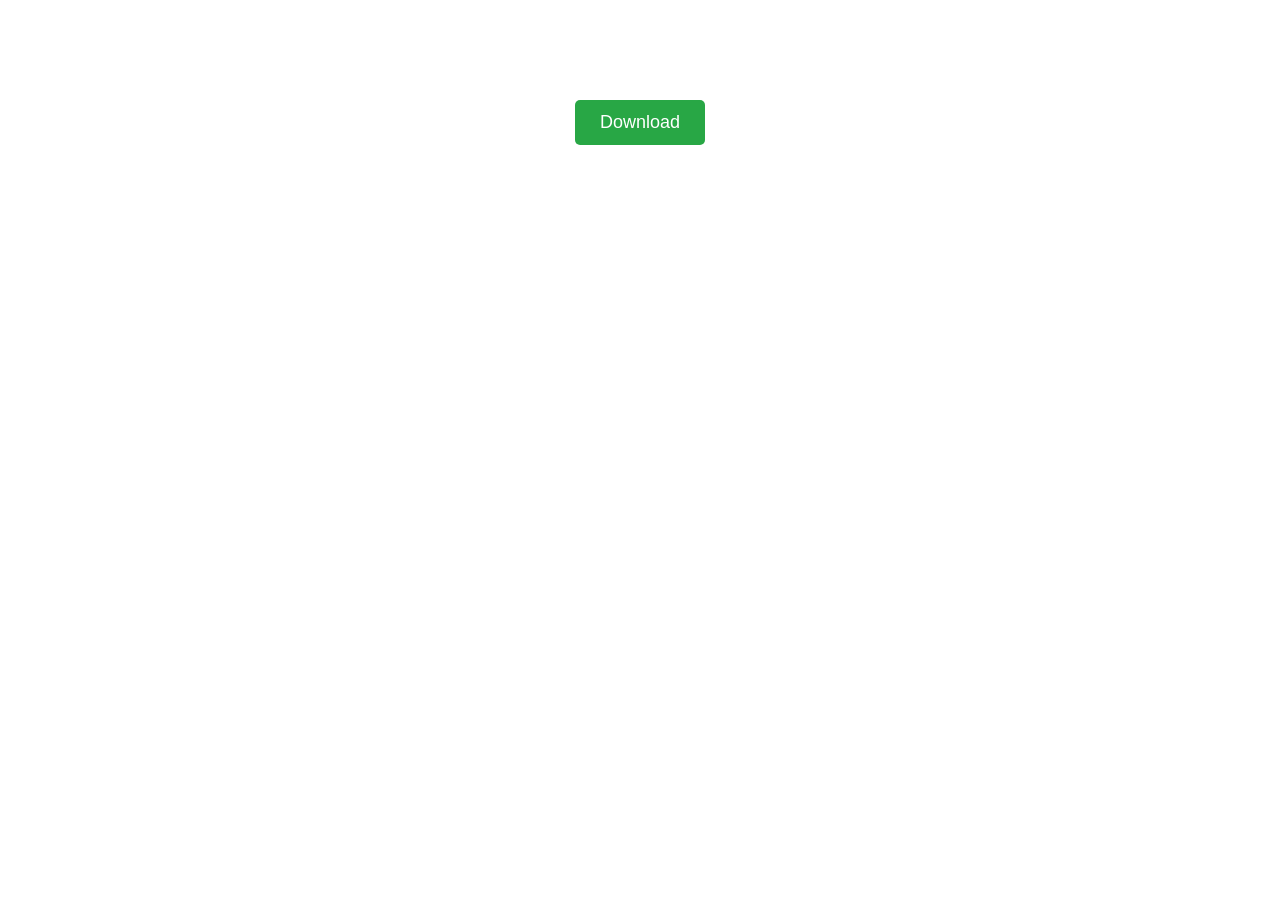
<file: js/ai.html>
<!DOCTYPE html>
<html lang="en">
<head>
    <meta charset="UTF-8">
    <title>Download Form</title>

    <style>
        body {
            font-family: Arial;
            margin: 0;
            padding: 0;
            text-align: center;
        }

        /* Button */
        .btn {
            margin-top: 100px;
            padding: 12px 25px;
            background: #28a745;
            color: white;
            border: none;
            font-size: 18px;
            cursor: pointer;
            border-radius: 5px;
        }

        /* Form Container (Hidden Top) */
        .form-container {
            position: fixed;
            top: -300px;
            left: 50%;
            transform: translateX(-50%);
            width: 300px;
            background: white;
            padding: 20px;
            box-shadow: 0 5px 15px rgba(0,0,0,0.3);
            transition: 0.5s;
            border-radius: 10px;
        }

        /* Active class (Slide Down) */
        .form-container.active {
            top: 50px;
        }

        input {
            width: 90%;
            padding: 10px;
            margin: 10px 0;
        }

        .download-btn {
            background: blue;
            color: white;
            padding: 10px;
            border: none;
            cursor: pointer;
        }
    </style>
</head>

<body>

    <!-- Download Button -->
    <button class="btn" onclick="showForm()">Download</button>

    <!-- Form -->
    <div class="form-container" id="formBox">
        <h3>Download Form</h3>
        <input type="text" placeholder="Enter Name"><br>
        <input type="email" placeholder="Enter Email"><br>
        <button class="download-btn">Download File</button>
    </div>

    <script>
        function showForm() {
            document.getElementById("formBox").classList.toggle("active");
        }
    </script>

</body>
</html>
</file>
